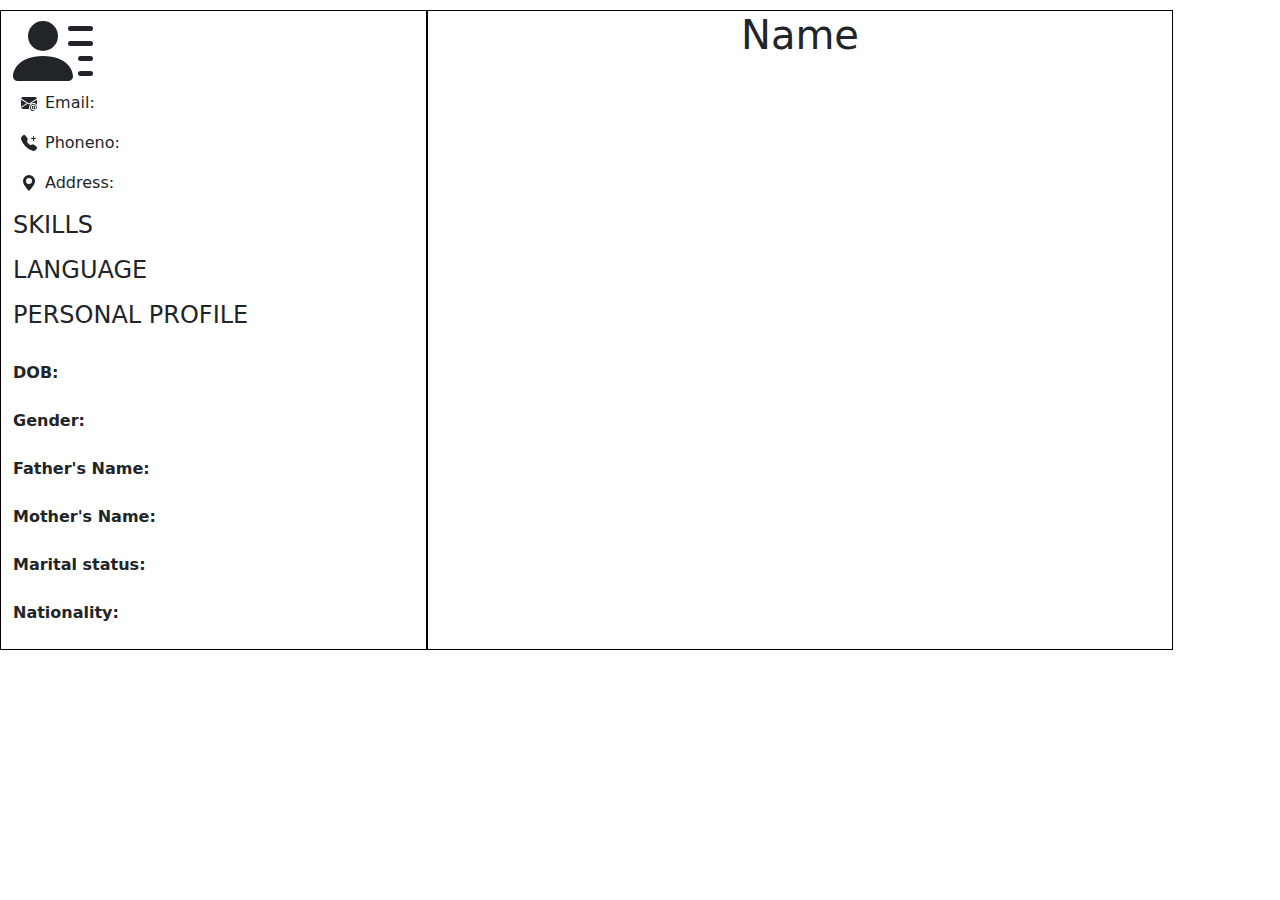
<file: resumepage1.html>
<html lang="en">
<head>
    <meta charset="UTF-8">
    <meta name="viewport" content="width=device-width, initial-scale=1.0">
    <title>Document</title>
    <link href="https://cdn.jsdelivr.net/npm/bootstrap@5.3.3/dist/css/bootstrap.min.css" rel="stylesheet"
        integrity="sha384-QWTKZyjpPEjISv5WaRU9OFeRpok6YctnYmDr5pNlyT2bRjXh0JMhjY6hW+ALEwIH" crossorigin="anonymous">
    <link rel="stylesheet" href="style3.css">
</head>
<body>
    <div class="container-fluid">
     <div class="row">
        <div class="col col-4">
            <div class="row">
                <div class="child"><svg xmlns="http://www.w3.org/2000/svg" width="80" height="80" fill="currentColor" class="bi bi-person-lines-fill" viewBox="0 0 16 16">
                    <path d="M6 8a3 3 0 1 0 0-6 3 3 0 0 0 0 6m-5 6s-1 0-1-1 1-4 6-4 6 3 6 4-1 1-1 1zM11 3.5a.5.5 0 0 1 .5-.5h4a.5.5 0 0 1 0 1h-4a.5.5 0 0 1-.5-.5m.5 2.5a.5.5 0 0 0 0 1h4a.5.5 0 0 0 0-1zm2 3a.5.5 0 0 0 0 1h2a.5.5 0 0 0 0-1zm0 3a.5.5 0 0 0 0 1h2a.5.5 0 0 0 0-1z"/>
                  </svg>
                </div>
                <div class="child1">
                    <div class="d-flex"><p class="mx-2 mt-1"><svg xmlns="http://www.w3.org/2000/svg" width="16" height="16" fill="currentColor" class="bi bi-envelope-at-fill" viewBox="0 0 16 16">
                        <path d="M2 2A2 2 0 0 0 .05 3.555L8 8.414l7.95-4.859A2 2 0 0 0 14 2zm-2 9.8V4.698l5.803 3.546zm6.761-2.97-6.57 4.026A2 2 0 0 0 2 14h6.256A4.5 4.5 0 0 1 8 12.5a4.49 4.49 0 0 1 1.606-3.446l-.367-.225L8 9.586zM16 9.671V4.697l-5.803 3.546.338.208A4.5 4.5 0 0 1 12.5 8c1.414 0 2.675.652 3.5 1.671"/>
                        <path d="M15.834 12.244c0 1.168-.577 2.025-1.587 2.025-.503 0-1.002-.228-1.12-.648h-.043c-.118.416-.543.643-1.015.643-.77 0-1.259-.542-1.259-1.434v-.529c0-.844.481-1.4 1.26-1.4.585 0 .87.333.953.63h.03v-.568h.905v2.19c0 .272.18.42.411.42.315 0 .639-.415.639-1.39v-.118c0-1.277-.95-2.326-2.484-2.326h-.04c-1.582 0-2.64 1.067-2.64 2.724v.157c0 1.867 1.237 2.654 2.57 2.654h.045c.507 0 .935-.07 1.18-.18v.731c-.219.1-.643.175-1.237.175h-.044C10.438 16 9 14.82 9 12.646v-.214C9 10.36 10.421 9 12.485 9h.035c2.12 0 3.314 1.43 3.314 3.034zm-4.04.21v.227c0 .586.227.8.581.8.31 0 .564-.17.564-.743v-.367c0-.516-.275-.708-.572-.708-.346 0-.573.245-.573.791"/>
                      </svg></p><p id="id2_name">Email:</p></div>
                    <div class="d-flex"><p class="mx-2 mt-1"><svg xmlns="http://www.w3.org/2000/svg" width="16" height="16" fill="currentColor" class="bi bi-telephone-plus-fill" viewBox="0 0 16 16">
                        <path fill-rule="evenodd" d="M1.885.511a1.745 1.745 0 0 1 2.61.163L6.29 2.98c.329.423.445.974.315 1.494l-.547 2.19a.68.68 0 0 0 .178.643l2.457 2.457a.68.68 0 0 0 .644.178l2.189-.547a1.75 1.75 0 0 1 1.494.315l2.306 1.794c.829.645.905 1.87.163 2.611l-1.034 1.034c-.74.74-1.846 1.065-2.877.702a18.6 18.6 0 0 1-7.01-4.42 18.6 18.6 0 0 1-4.42-7.009c-.362-1.03-.037-2.137.703-2.877zM12.5 1a.5.5 0 0 1 .5.5V3h1.5a.5.5 0 0 1 0 1H13v1.5a.5.5 0 0 1-1 0V4h-1.5a.5.5 0 0 1 0-1H12V1.5a.5.5 0 0 1 .5-.5"/>
                      </svg></p><p id="id3_name">Phoneno:</p></div>
                    <div class="d-flex"><p class="mx-2 mt-1"><svg xmlns="http://www.w3.org/2000/svg" width="16" height="16" fill="currentColor" class="bi bi-geo-alt-fill" viewBox="0 0 16 16">
                        <path d="M8 16s6-5.686 6-10A6 6 0 0 0 2 6c0 4.314 6 10 6 10m0-7a3 3 0 1 1 0-6 3 3 0 0 1 0 6"/>
                      </svg></p><p id="id4_name">Address:</p></div>
                </div><br>
            </div>
            <div class="row">
                <div class="main2">
                    <h4>SKILLS</h4><p id="id6_name"></p>
                    <ul id="add">
                           
                    </ul>
                </div><br>
            </div>
            <div class="row ">
                <div class="main3">
                    <h4>LANGUAGE</h4><p id="id7_name"></p>
                   </div><br>
            </div>
        <div class="row">
            <div class="child3 ">
                <h4>PERSONAL PROFILE</h4><br>
                <div class="d-flex"><b>DOB:</b><p id="id11_name"></p></div><br>
                    <div class="d-flex"><b>Gender:</b><p id="id12_name"></p></div><br>
                <div class="d-flex"><b>Father's Name:</b><p id="id13_name"></p></div><br>
                <div class="d-flex"><b>Mother's Name:</b><p id="id14_name"></p></div><br>
                <div class="d-flex"><b>Marital status:</b><p id="id15_name"></p></div><br>
                <div class="d-flex"><b>Nationality:</b><p id="id16_name"></p></div><br>
            </div><br>
        </div>
        </div>
        <div class="col col-7">
            <div class="box">
                <h1 class="text-dark text-center" id="id1_name">Name</h1>
            </div>
        </div>
             
        </div>
        
    </div>
    </div>
</body>
<script src="https://cdn.jsdelivr.net/npm/bootstrap@5.3.3/dist/js/bootstrap.bundle.min.js"
    integrity="sha384-YvpcrYf0tY3lHB60NNkmXc5s9fDVZLESaAA55NDzOxhy9GkcIdslK1eN7N6jIeHz"
    crossorigin="anonymous"></script>
<script src="main.js"></script>
</html>
</file>
<file: style3.css>
*{
    margin: 0;
    padding: 0;
}
.col{
    border:1px solid black;
    height: auto;
    margin-top:10px;
}
</file>
